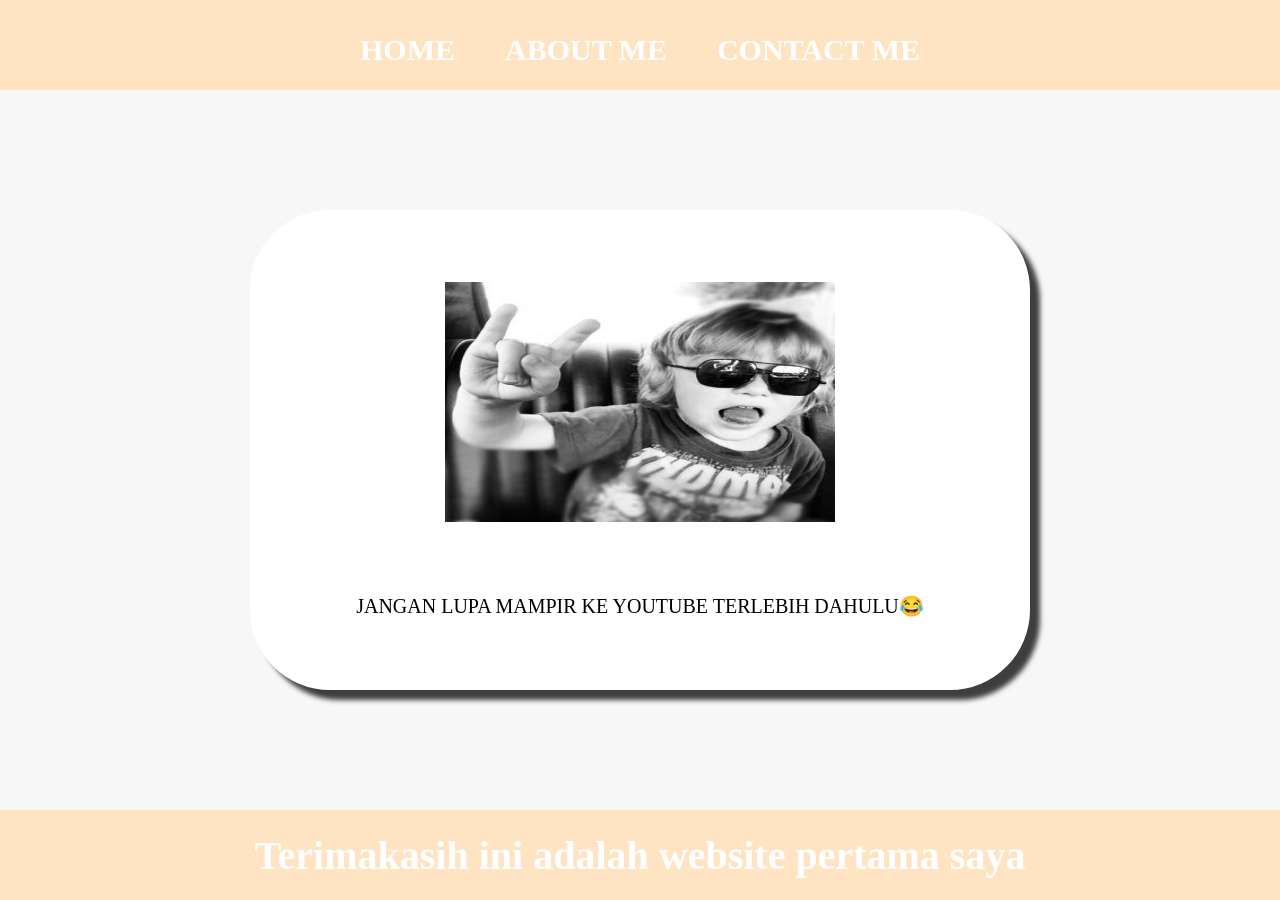
<file: index.html>
<html>
    <head>
<title>WEB SAYA</title>
<link rel="stylesheet" href="style.css" />
    </head>
    <body>
        <div class="container">
       <!-- NAVIGATION BAR -->
<div class="container-navbar">
<ul class="ul-navbar">
    <li class="li-navbar">
        <a href="#" class="a-navbar">HOME</a>
    </li>
    <li class="li-navbar">
        <a href="about.html" class="a-navbar">ABOUT ME</a>
    </li>
    <li class="li-navbar">
        <A href="contact.html" class="a-navbar">CONTACT ME</A>
    </li>
</ul>
</div>
       <!-- NAVIGATION SELESAI -->

       <!-- CONTENT 1 -->
<div class="container-content">
    <a href="https://youtube.com/@gerisaputra1234?si=YoUuc-tTqORn82St" class="a-content">
         <img src="download.jpg" class="img-content"/>
         <p>JANGAN LUPA MAMPIR KE YOUTUBE TERLEBIH DAHULU😂</p>
    </a>

</div>
       <!-- CONTENT 1 END -->

       <!-- FOOTER -->
<div class="container-footer">
<h1 class="h1-footer"> Terimakasih ini adalah website pertama saya </h1>
</div>
       <!-- FOOTER END -->
        </div>
    </body>
</html>
</file>
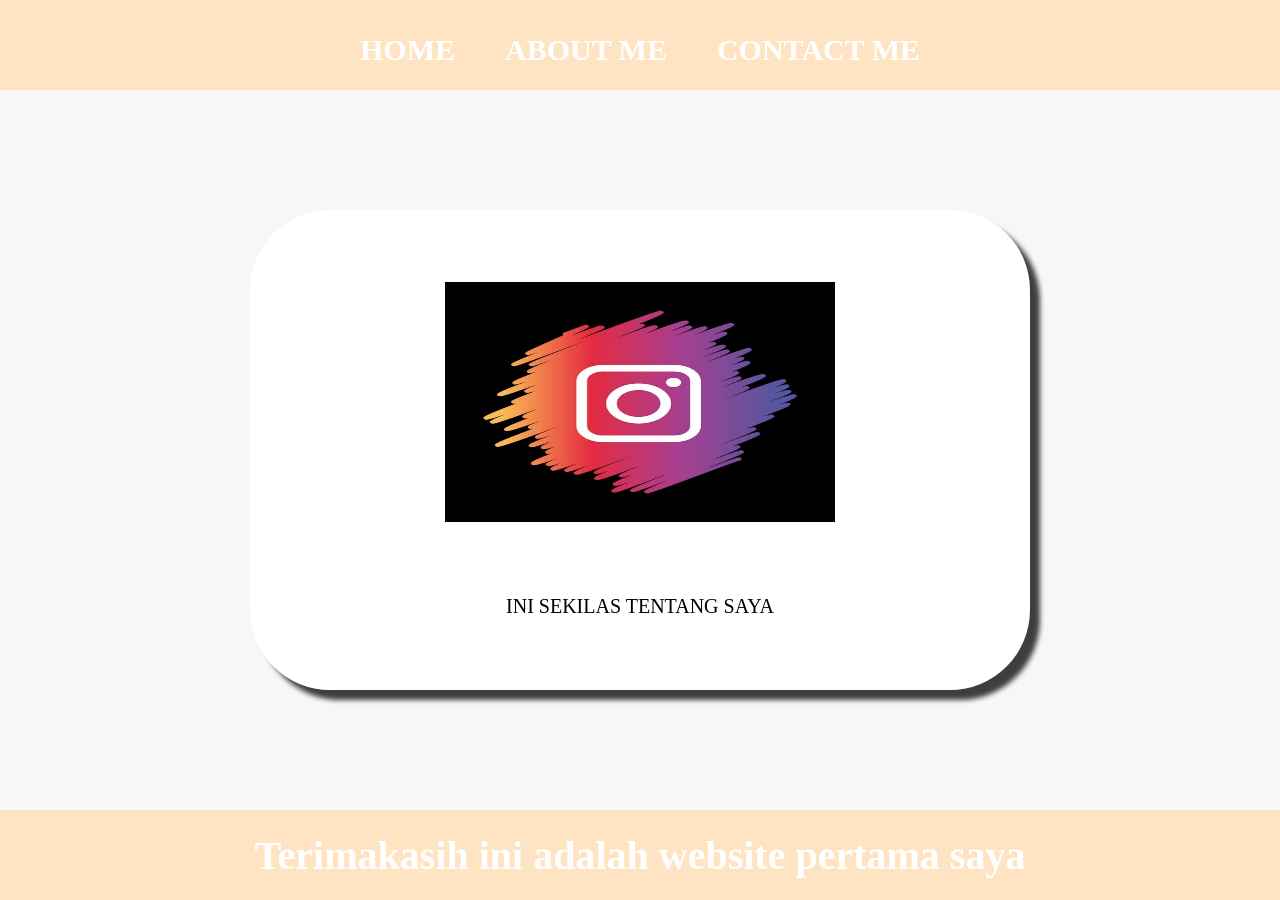
<file: about.html>
<html>
    <head>
<title>ABOUT ME</title>
<link rel="stylesheet" href="style.css" />
    </head>
    <body>
        <div class="container">
       <!-- NAVIGATION BAR -->
<div class="container-navbar">
<ul class="ul-navbar">
    <li class="li-navbar">
        <a href="index.html" class="a-navbar">HOME</a>
    </li>
    <li class="li-navbar">
        <a href="about.html" class="a-navbar">ABOUT ME</a>
    </li>
    <li class="li-navbar">
        <A href="contact.html" class="a-navbar">CONTACT ME</A>
    </li>
</ul>
</div>
       <!-- NAVIGATION SELESAI -->

       <!-- CONTENT 1 -->
<div class="container-content">
    <a href="https://www.instagram.com/gerisaputra06?igsh=M2NodDd3N2xhYWRs&utm_source=qr" class="a-content">
         <img src="instagram.jpg" class="img-content"/>
         <p>INI SEKILAS TENTANG SAYA</p>
    </a>

</div>
       <!-- CONTENT 1 END -->

       <!-- FOOTER -->
<div class="container-footer">
<h1 class="h1-footer"> Terimakasih ini adalah website pertama saya </h1>
</div>
       <!-- FOOTER END -->
        </div>
    </body>
</html>
</file>
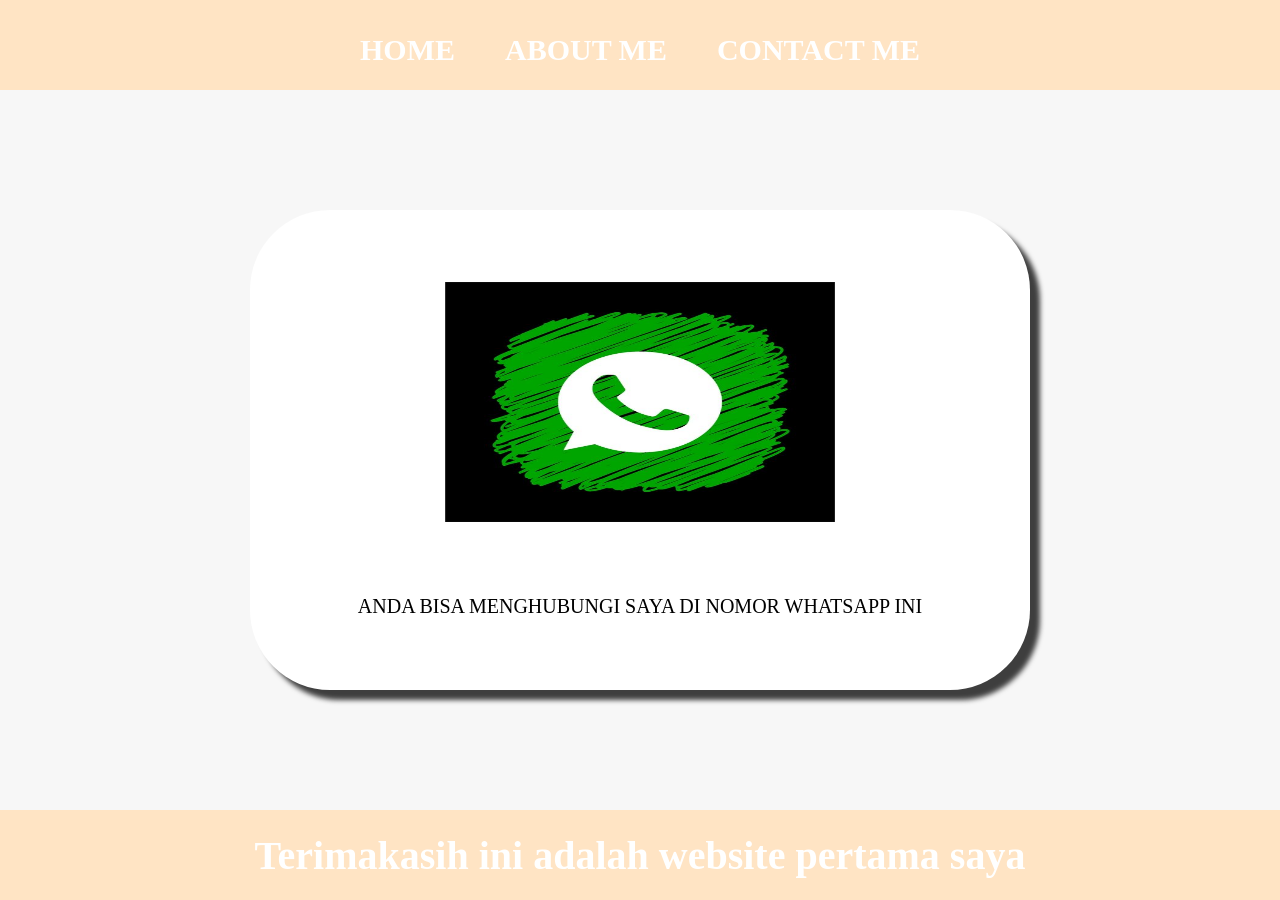
<file: contact.html>
<html>
    <head>
<title>CONTACK ME</title>
<link rel="stylesheet" href="style.css" />
    </head>
    <body>
        <div class="container">
       <!-- NAVIGATION BAR -->
<div class="container-navbar">
<ul class="ul-navbar">
    <li class="li-navbar">
        <a href="index.html" class="a-navbar">HOME</a>
    </li>
    <li class="li-navbar">
        <a href="about.html" class="a-navbar">ABOUT ME</a>
    </li>
    <li class="li-navbar">
        <A href="contact.html" class="a-navbar">CONTACT ME</A>
    </li>
</ul>
</div>
       <!-- NAVIGATION SELESAI -->

       <!-- CONTENT 1 -->
<div class="container-content">
    <a href="https://wa.link/5jye0v" class="a-content">
         <img src="Whatsapp.jpg" class="img-content"/>
         <p>ANDA BISA MENGHUBUNGI SAYA DI NOMOR WHATSAPP INI</p>
    </a>

</div>
       <!-- CONTENT 1 END -->

       <!-- FOOTER -->
<div class="container-footer">
<h1 class="h1-footer"> Terimakasih ini adalah website pertama saya </h1>
</div>
       <!-- FOOTER END -->
        </div>
    </body>
</html>
</file>
<file: style.css>
*,
html {
    margin: 0;
    padding: 0;
}

.container {}
.container-navbar {
    background-color:bisque;
    width: 100%;
     height: 10vh;
}

.ul-navbar {
    display: flex;
    height: 100px;
    justify-content: center;
    align-items: center;
}

.li-navbar {
    list-style-type:none;
    padding: 20px;
    margin: 5px;
    color: white;
    font-size: 30px;
}

.li-navbar:hover {
    background-color:brown;
    transition: .5s ease-in-out;
    transition-delay: .2s;
    border-radius: 8px;
}

.a-navbar {
    color:white;
    text-decoration: none;
    font-weight: 800;
}
.container-content {
    background-color:#f7f7f7;
    display: flex;
    justify-content: center;
    align-items: center;
    height: 80vh;
}

.a-content {
    background-color: white;
    color: black;
    text-decoration: none;
    font-size: 20px;
    width: 780px;
    height: 480px;
    display: flex;
    flex-direction: column;
    justify-content: space-evenly;
    align-items: center;
    border-radius: 80px;
    box-shadow: 10px 10px 5px 0px rgba(0,0,0,0.75);
    -webkit-box-shadow: 10px 10px 5px 0px rgba(0,0,0,0.75);
    -moz-box-shadow: 10px 10px 5px 0px rgba(0,0,0,0.75);
}

.img-content {
    width: 50%;
    height: 50%;
}

.container-footer {
    height: 10vh;
    background-color: bisque;
    display: flex;
    justify-content: center;
    align-items: center;
}

.h1-footer {
    font-size: 40px;
    color: white;
}
</file>
